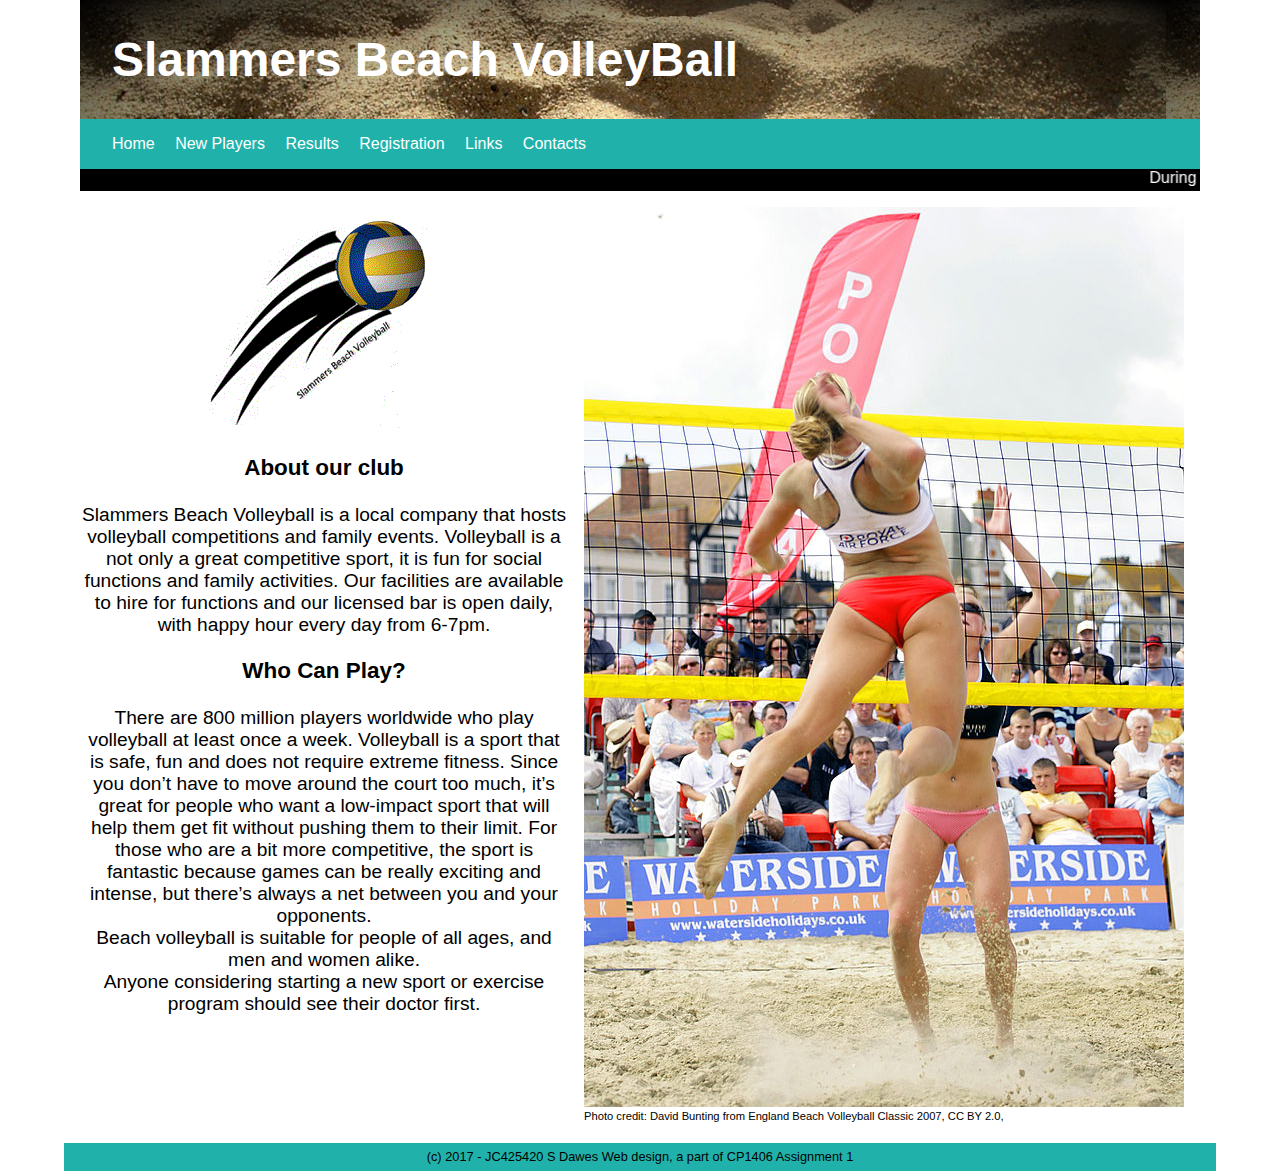
<file: index.html>
<!DOCTYPE html>
<html lang="en-AU">
<head>
    <meta charset="UTF-8">
    <title>Slammers Beach Volleyball</title>
    <link href="style.css" rel="stylesheet">
</head>

<body>
<div class="container">
    <div id="header">
    <h1>Slammers Beach VolleyBall</h1>
    </div>

    <div class="nav">
    <ul>
        <li><a href="index.html">Home</a></li>
        <li><a href="new_players.html">New Players</a></li>
        <li><a href="results.html">Results</a></li>
        <li><a href="registration.html">Registration</a></li>
        <li><a href="links.html">Links</a></li>
        <li><a href="contact.html">Contacts</a></li>
    </ul>
    </div>

    <div class="marquee">
    <div id="announcements">
        <marquee behavior="scroll" direction="left">
        During August only, you can purchase 4 drinks for the price of 3 at the bar . . .
        New teams get a 20% discount on registration for the next season. Click above to register . . .
        Slammers Tournament: Get your nominations in now for the next 4-a-side weekend competition. Register above . . .
        New season starts August 21st . . .
        </marquee>
    </div>
    </div>
    <div class="float">
        <img src="600px-Beach_Volleyball_Classic_2007_(1444259070).jpg" alt="Beach volleyball Classic 2007">
        <br>
        <div class="fineprint">
            Photo credit: David Bunting from England Beach Volleyball Classic 2007, CC BY 2.0,
        </div>
    </div>


    <div class="body" >
    <div id="mainbody">

<img src="Ball_logo_250.gif">

        <h3> About our club</h3>
        <p>
        Slammers Beach Volleyball is a local company that hosts volleyball competitions and family events. Volleyball is a not only a great competitive sport, it is fun for social functions and family activities.
        Our facilities are available to hire for functions and our licensed bar is open daily, with happy hour every day from 6-7pm.
        </p>

        <p>
        <h3>Who Can Play?</h3>
        <p>
        There are 800 million players worldwide who play volleyball at least once a week. Volleyball is a sport that is safe, fun and does not require extreme fitness. Since you don’t have to move around the court too much, it’s great for people who want a low-impact sport that will help them get fit without pushing them to their limit. For those who are a bit more competitive, the sport is fantastic because games can be really exciting and intense, but there’s always a net between you and your opponents.
        <br>Beach volleyball is suitable for people of all ages, and men and women alike.
        <br>Anyone considering starting a new sport or exercise program should see their doctor first.
        </p>
    </div>
    </div>
</div>

</body>
<div ID="footer">
(c) 2017 - JC425420 S Dawes Web design, a part of CP1406 Assignment 1
</div>
</html>
</file>
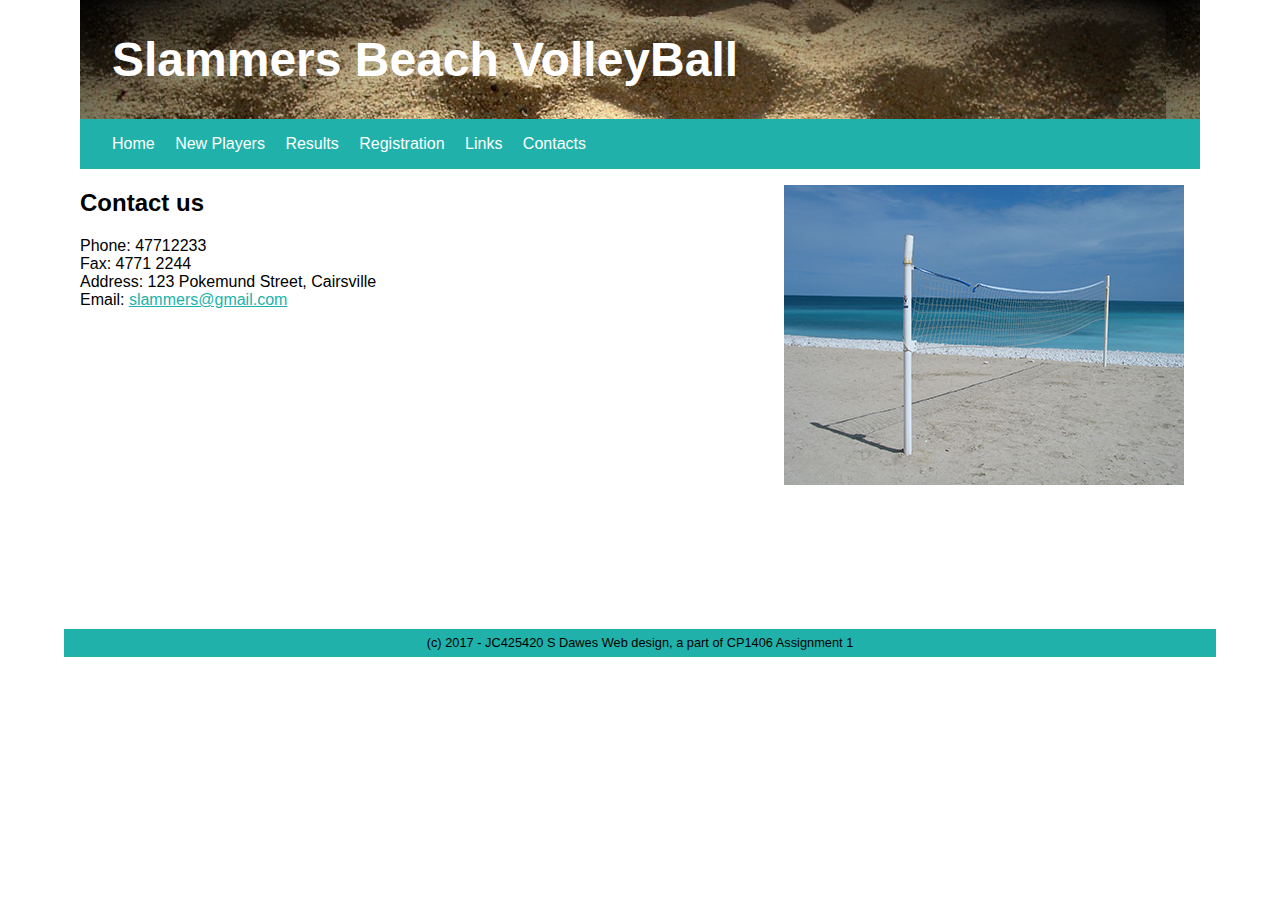
<file: contact.html>
<!DOCTYPE html>
<html lang="en-AU">
<head>
    <meta charset="UTF-8">
    <title>Slammers Beach Volleyball - Contact</title>
    <link href="style.css" rel="stylesheet">
</head>

<body>
<div class="container">
    <div id="header">
    <h1>Slammers Beach VolleyBall</h1>
    </div>

    <div class="nav">
    <ul>
        <li><a href="index.html">Home</a></li>
        <li><a href="new_players.html">New Players</a></li>
        <li><a href="results.html">Results</a></li>
        <li><a href="registration.html">Registration</a></li>
        <li><a href="links.html">Links</a></li>
        <li><a href="contact.html">Contacts</a></li>
    </ul>
    </div>

    <div class="float">
        <img src="beachNet400.png" alt="beach with volleyball net">
        <br>
    </div>

<body>
    <h2>Contact us</h2>

    Phone: 47712233<br>
    Fax: 4771 2244<br>
    Address: 123 Pokemund Street, Cairsville<br>
    Email: <a href="emailto:slammers@gmail.com?Subject=Email%20enquiry">slammers@gmail.com</a><br>

    </p>

</div>
<div ID="footerxdeep">
    (c) 2017 - JC425420 S Dawes Web design, a part of CP1406 Assignment 1
</div>
</body>
</html>
</file>
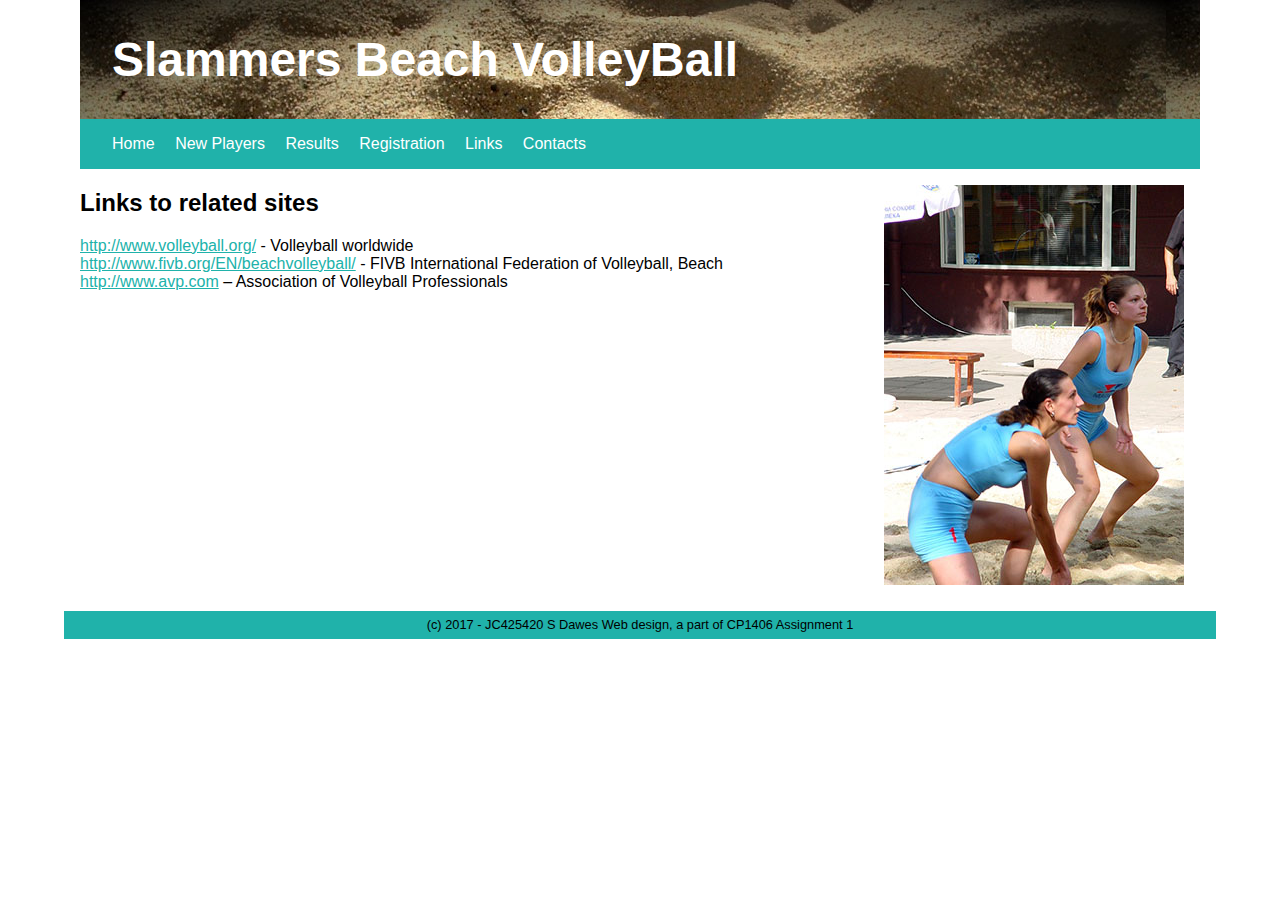
<file: links.html>
<!DOCTYPE html>
<html lang="en-AU">
<head>
    <meta charset="UTF-8">
    <title>Slammers Beach Volleyball - Links</title>
    <link href="style.css" rel="stylesheet">
</head>

<body>
<div class="container">
    <div id="header">
        <h1>Slammers Beach VolleyBall</h1>
    </div>

    <div class="nav">
        <ul>
            <li><a href="index.html">Home</a></li>
            <li><a href="new_players.html">New Players</a></li>
            <li><a href="results.html">Results</a></li>
            <li><a href="registration.html">Registration</a></li>
            <li><a href="links.html">Links</a></li>
            <li><a href="contact.html">Contacts</a></li>
        </ul>
    </div>
    <div class="float">

        <img src="game300x400.jpg" alt="volleyball girls">
        <br>
    </div>
    <h2>Links to related sites</h2>

   <a href ="http://www.volleyball.org/"> http://www.volleyball.org/</a> - Volleyball worldwide <br>
   <a href ="http://www.fivb.org/EN/beachvolleyball/">http://www.fivb.org/EN/beachvolleyball/</a> - FIVB International Federation of Volleyball, Beach <br>
   <a href="http://www.avp.com">http://www.avp.com</a> – Association of Volleyball Professionals <br>
</div>

<div ID="footerxdeep">

        (c) 2017 - JC425420 S Dawes Web design, a part of CP1406 Assignment 1
    </div>

</body>
</html>
</file>
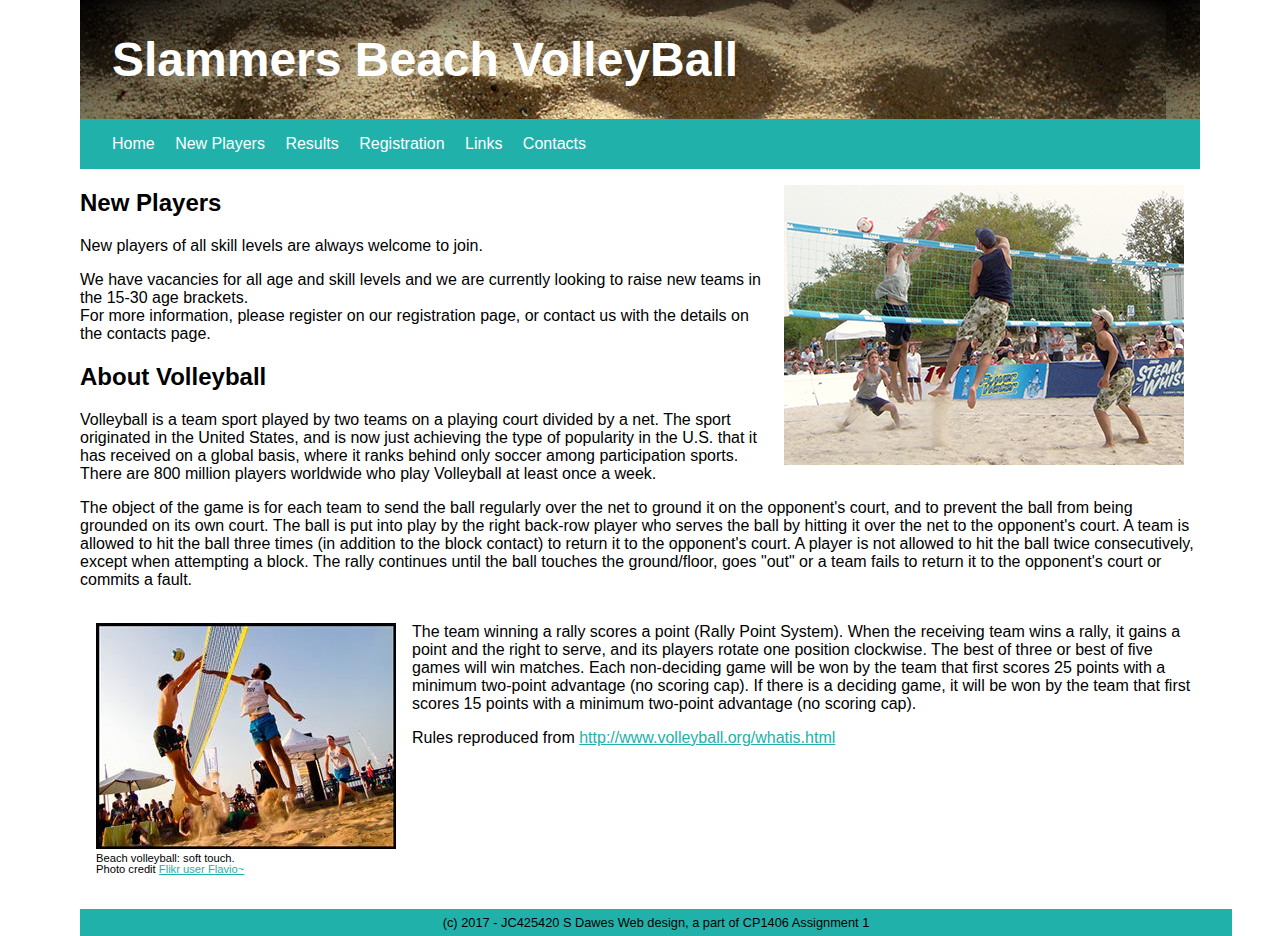
<file: new_players.html>
<!DOCTYPE html>
<html lang="en-AU">
<head>
    <meta charset="UTF-8">
    <title>Slammers Beach Volleyball - New Players</title>
    <link href="style.css" rel="stylesheet">
</head>

<body>
<div class="container">
    <div id="header">
        <h1>Slammers Beach VolleyBall</h1>
    </div>

    <div class="nav">
        <ul>
            <li><a href="index.html">Home</a></li>
            <li><a href="new_players.html">New Players</a></li>
            <li><a href="results.html">Results</a></li>
            <li><a href="registration.html">Registration</a></li>
            <li><a href="links.html">Links</a></li>
            <li><a href="contact.html">Contacts</a></li>
        </ul>
    </div>

    <div class="float">

        <img src="spike400px.jpg" alt="volleyball spike">
        <br>
    </div>
<h2> New Players </h2>
    <p>New players of all skill levels are always welcome to join.
    </p>
<p>
    We have vacancies for all age and skill levels and we are currently looking to raise new teams in the 15-30 age brackets.<BR>
    For more information, please register on our registration page, or contact us with the details on the contacts page.
</p>
    <h2>About Volleyball</h2>
    <p>
    Volleyball is a team sport played by two teams on a playing court divided by a net.
    The sport originated in the United States, and is now just achieving the type of popularity in the U.S. that it has received on a global basis, where it ranks behind only soccer among participation sports.
    There are 800 million players worldwide who play Volleyball at least once a week.
    </p>

    <p>
    The object of the game is for each team to send the ball regularly over the net to ground it on the opponent's court, and to prevent the ball from being grounded on its own court. The ball is put into play by the right back-row player who serves the ball by hitting it over the net to the opponent's court. A team is allowed to hit the ball three times (in addition to the block contact) to return it to the opponent's court. A player is not allowed to hit the ball twice consecutively, except when attempting a block. The rally continues until the ball touches the ground/floor, goes "out" or a team fails to return it to the opponent's court or commits a fault.
<br>
        <br>
    </p>

    <div class="floatleft">
    <img src="spike2%20resize.jpg" alt="spike">
        <div class="fineprint">
            Beach volleyball: soft touch. <br>
            Photo credit <a href = "https://www.flickr.com/photos/37873897@N06/5208457834"> Flikr user Flavio~
            </a>
        </div>
    </div>
    <p>The team winning a rally scores a point (Rally Point System). When the receiving team wins a rally, it gains a point and the right to serve, and its players rotate one position clockwise.
    The best of three or best of five games will win matches. Each non-deciding game will be won by the team that first scores 25 points with a minimum two-point advantage (no scoring cap). If there is a deciding game, it will be won by the team that first scores 15 points with a minimum two-point advantage (no scoring cap).
    </p>

    <p>
        Rules reproduced from <a href = "http://www.volleyball.org/whatis.html">http://www.volleyball.org/whatis.html</a>
    </p>
<br>
    <div ID="footer">
        (c) 2017 - JC425420 S Dawes Web design, a part of CP1406 Assignment 1
    </div>

</body>
</html>
</file>
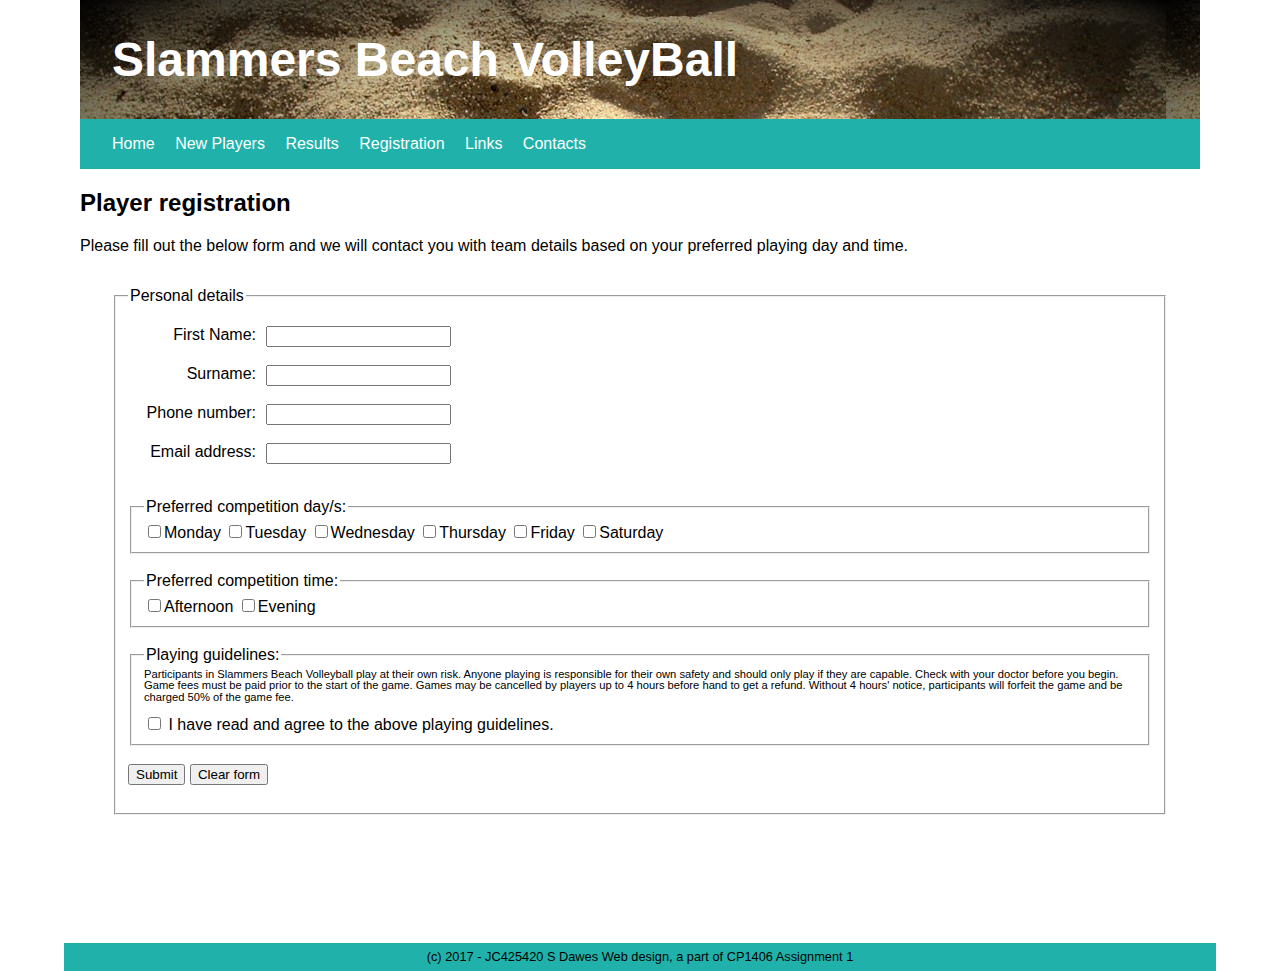
<file: registration.html>
<!DOCTYPE html>
<html lang="en-AU">
<head>
    <meta charset="UTF-8">
    <title>Slammers Beach Volleyball - Registration</title>
    <link href="style.css" rel="stylesheet">
</head>

<body>
<div class="container">
    <div id="header">
        <h1>Slammers Beach VolleyBall</h1>
    </div>

    <div class="nav">
        <ul>
            <li><a href="index.html">Home</a></li>
            <li><a href="new_players.html">New Players</a></li>
            <li><a href="results.html">Results</a></li>
            <li><a href="registration.html">Registration</a></li>
            <li><a href="links.html">Links</a></li>
            <li><a href="contact.html">Contacts</a></li>
        </ul>
    </div>

    <h2> Player registration</h2>
    <P>Please fill out the below form and we will contact you with team details based on your preferred playing day and time.</P>

    <form action="registration_form.php" method ="post">
        <fieldset>
            <legend> Personal details</legend>
            <p>
            <label>First Name:</label>
            <input type="text" name="firstname"><br><br>
            <label>Surname:</label>
            <input type="text" name="lastname"><br><br>
            <label>Phone number:</label>
            <input type="tel" name="phone"><br><br>
            <label>Email address:</label>
            <input type="email" name="email"><br><br>
            <fieldset>
                <legend>Preferred competition day/s: </legend>
                <input type="checkbox" name="compday" value="monday">Monday
                <input type="checkbox" name="compday" value="tuesday">Tuesday
                <input type="checkbox" name="compday" value="wednesday">Wednesday
                <input type="checkbox" name="compday" value="thursday">Thursday
                <input type="checkbox" name="compday" value="friday">Friday
                <input type="checkbox" name="compday" value="saturday">Saturday<br>
            </fieldset>
            <br>
            <fieldset>
                <legend>Preferred competition time:</legend>
                <input type="checkbox" name="comptime" value="afternoon">Afternoon
                <input type="checkbox" name="comptime" value="evening">Evening<br>
            </fieldset>
            <br>
            <fieldset>
            <legend>Playing guidelines:</legend>
            <div class="fineprint">Participants in Slammers Beach Volleyball play at their own risk. Anyone playing is responsible for their own safety and should only play if they are capable. Check with your doctor before you begin.
                Game fees must be paid prior to the start of the game. Games may be cancelled by players up to 4 hours before hand to get a refund. Without 4 hours' notice, participants will forfeit the game and be charged 50% of the game fee.
            <br><br>
            </div>
                <input type="checkbox" name="guidelines" required="required"> I have read and agree to the above playing guidelines.  <br>
            </fieldset>
            <br>
            <input type="submit" value="Submit"> <input type="reset" value="Clear form">
            <br><br>
        </fieldset>
    </form>
</div>
<div ID="footer">
    (c) 2017 - JC425420 S Dawes Web design, a part of CP1406 Assignment 1
</div>
</body>
</html>
</file>
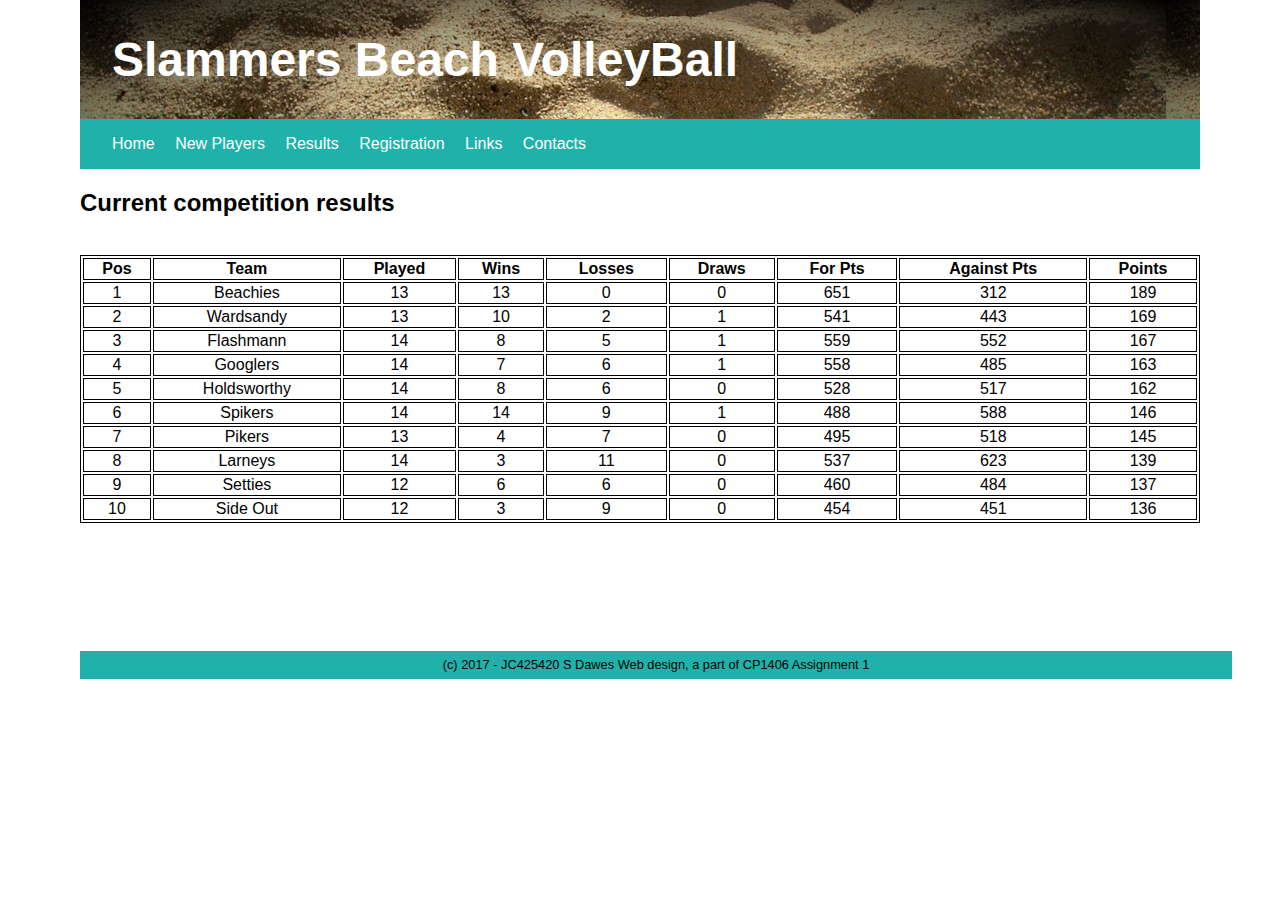
<file: results.html>
<!DOCTYPE html>
<html lang="en-AU">
<head>
    <meta charset="UTF-8">
    <title>Slammers Beach Volleyball - Results</title>
    <link href="style.css" rel="stylesheet">
</head>

<body>
<div class="container">
    <div id="header">
        <h1>Slammers Beach VolleyBall</h1>
    </div>

    <div class="nav">
        <ul>
            <li><a href="index.html">Home</a></li>
            <li><a href="new_players.html">New Players</a></li>
            <li><a href="results.html">Results</a></li>
            <li><a href="registration.html">Registration</a></li>
            <li><a href="links.html">Links</a></li>
            <li><a href="contact.html">Contacts</a></li>
        </ul>
    </div>

    <h2>Current competition results</h2>

    <table style="width:100%">
        <tr>
            <th>Pos</th>
            <th>Team</th>
            <th>Played</th>
            <th>Wins</th>
            <th>Losses</th>
            <th>Draws</th>
            <th>For Pts</th>
            <th>Against Pts</th>
            <th>Points</th>
        </tr>
        <tr>
            <td>1</td>
            <td>Beachies</td>
            <td>13</td>
            <td>13</td>
            <td>0</td>
            <td>0</td>
            <td>651</td>
            <td>312</td>
            <td>189</td>
        </tr>
        <tr>
            <td>2</td>
            <td>Wardsandy</td>
            <td>13</td>
            <td>10</td>
            <td>2</td>
            <td>1</td>
            <td>541</td>
            <td>443</td>
            <td>169</td>
        </tr>
        <tr>
            <td>3</td>
            <td>Flashmann</td>
            <td>14</td>
            <td>8</td>
            <td>5</td>
            <td>1</td>
            <td>559</td>
            <td>552</td>
            <td>167</td>
        </tr>
        <tr>
            <td>4</td>
            <td>Googlers</td>
            <td>14</td>
            <td>7</td>
            <td>6</td>
            <td>1</td>
            <td>558</td>
            <td>485</td>
            <td>163</td>
        </tr>
        <tr>
            <td>5</td>
            <td>Holdsworthy</td>
            <td>14</td>
            <td>8</td>
            <td>6</td>
            <td>0</td>
            <td>528</td>
            <td>517</td>
            <td>162</td>
        </tr>
        <tr>
            <td>6</td>
            <td>Spikers</td>
            <td>14</td>
            <td>14</td>
            <td>9</td>
            <td>1</td>
            <td>488</td>
            <td>588</td>
            <td>146</td>
        </tr>
        <tr>
            <td>7</td>
            <td>Pikers</td>
            <td>13</td>
            <td>4</td>
            <td>7</td>
            <td>0</td>
            <td>495</td>
            <td>518</td>
            <td>145</td>
        </tr>
        <tr>
            <td>8</td>
            <td>Larneys</td>
            <td>14</td>
            <td>3</td>
            <td>11</td>
            <td>0</td>
            <td>537</td>
            <td>623</td>
            <td>139</td>
        </tr>
        <tr>
            <td>9</td>
            <td>Setties</td>
            <td>12</td>
            <td>6</td>
            <td>6</td>
            <td>0</td>
            <td>460</td>
            <td>484</td>
            <td>137</td>
        </tr>
        <tr>
            <td>10</td>
            <td>Side Out</td>
            <td>12</td>
            <td>3</td>
            <td>9</td>
            <td>0</td>
            <td>454</td>
            <td>451</td>
            <td>136</td>
          </tr>
    </table>

    <div ID="footer">
        (c) 2017 - JC425420 S Dawes Web design, a part of CP1406 Assignment 1
    </div>

</body>
</html>
</file>
<file: style.css>
body
{
    margin: 0;
    padding: 0;
    font-family: arial, sans-serif;
    }

h1 {
    margin: 0;
    font-size: 3em;
    }

table, th, td
{
    border: 1px  solid black;
    text-align: center;
    }
label
{
    float: left;
    width: 8em;
    text-align: right;
    margin-right: 10px;
    }

form
{
    margin: 2em 2em;

}

.container
{
    width: 70em;
    margin-left: auto;
    margin-right: auto;
    }

.nav
{
    padding: 1em 2em;
    background: lightseagreen;
    }

.float
{
    float: right;
    Clear: left;
    padding: 1em;
    }

.floatleft
{
    float: left;
    clear: right;
    padding-left: 1em;
    padding-top: 0em;
    padding-right: 1em;
    padding-bottom: 1em;
}

.topalignment
{
    vertical-align: text-top;

}

.fineprint
{
    font-size: 0.7em;
    line-height: 1em;
    }

.nav ul
{
    margin: 0;
    padding: 0;
    }

.nav li
{
    display: inline;
    margin-right: 1em;
    }


.nav li a
{
    color: white;
    }

.nav li > a
{
    text-decoration: none;
    }


.centeredbody
{
    text-align: center;
    }


#header
{
    padding: 2em;
    color: white;
    background-image: url("sandbanner.jpg")
}

#main
{
    margin: 1em 2em;
}

#mainbody
{
    font-size: 1.2em;
    text-align: center;
}

#announcements
{
    color: white;
    background: black
}

#footer
{

    font-size: 0.8em;
    margin-top: 10em;
    text-align: center;
    padding-top: 0.5em;
    padding-bottom: 0.5em;
    background-color: lightseagreen;
    width: 90em;
    margin-left: auto;
    margin-right: auto;
}
#footerxdeep
{

    font-size: 0.8em;
    margin-top: 25em;
    text-align: center;
    padding-top: 0.5em;
    padding-bottom: 0.5em;
    background-color: lightseagreen;
    width: 90em;
    margin-left: auto;
    margin-right: auto;
}


a:link { color: lightseagreen; }
a:visited { color: blue; }
a:focus { color: black; }
a:hover { color: green; }
a:active { color: red; }
</file>
